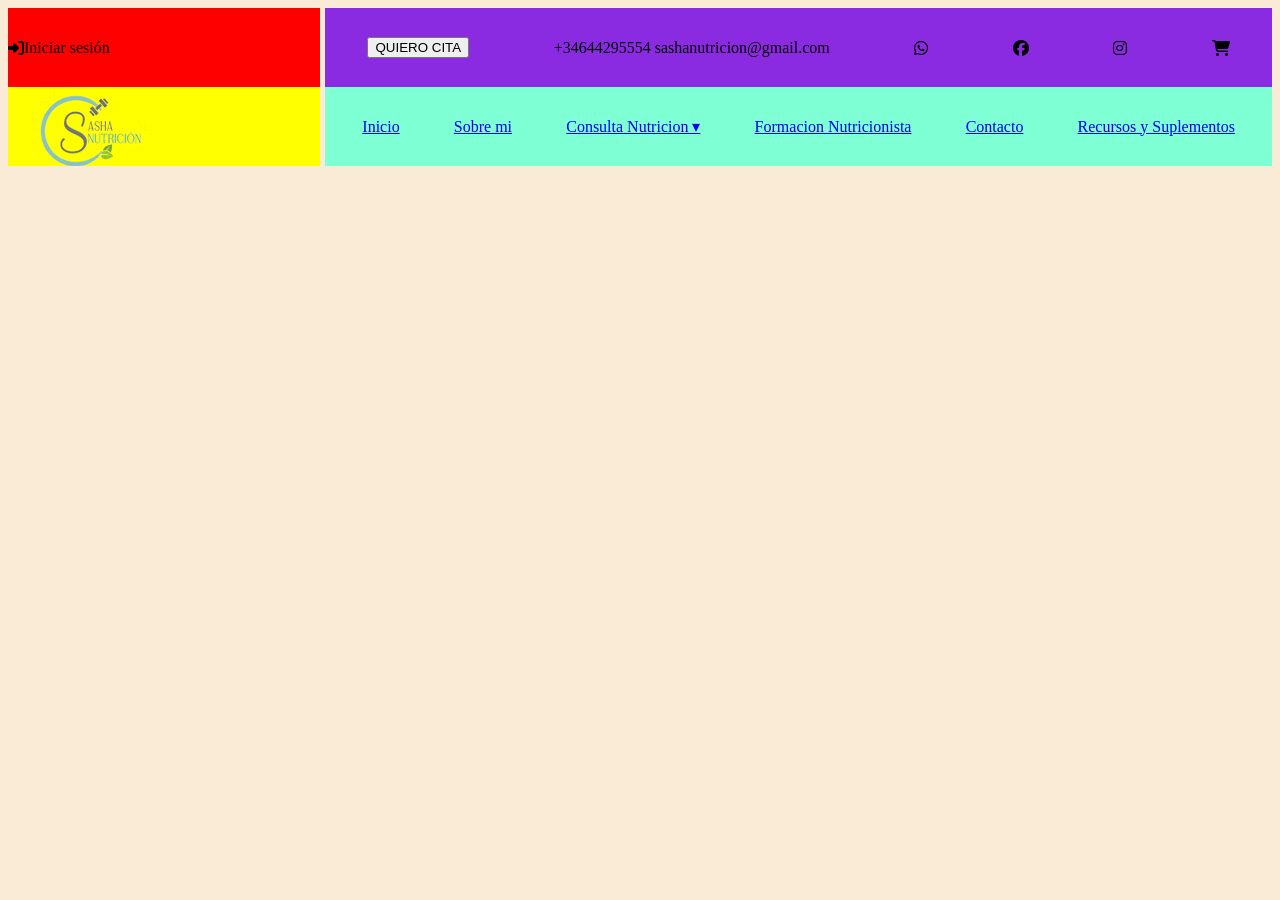
<file: src/component/header.html>
<html lang="en">
<head>
    <meta charset="UTF-8">
    <meta name="viewport" content="width=device-width, initial-scale=1.0">
    <link rel="stylesheet" href="/src/css/styles.css">
    <link rel="stylesheet" href="https://cdnjs.cloudflare.com/ajax/libs/font-awesome/6.5.0/css/all.min.css">

    <title>Document</title>
</head>
<body>
    <header id="header-escritorio" class="header-escritorio">
        <div class="item1">
            <i class="fas fa-sign-in-alt"></i> Iniciar sesión
        </div>
        <section class="header-top-escritorio ">
            <button class="quiero-cita">QUIERO CITA</button>
            <p class="texto-header-top">+34644295554  sashanutricion@gmail.com</p>
            <i class="fab fa-whatsapp"></i>
            <i class="fab fa-facebook"></i>  
            <i class="fab fa-instagram"></i>
            <i class="fas fa-shopping-cart"></i>
        </section>
        <div class="item3">
            <a href="" class="logo-escritorio"></a>
            <img src="/assets/imagen/LogoEstetica.avif" alt="">
        </div>
        <nav class="menu-escritorio">
            <a href="#" class="item-menu">Inicio</a>
            <a href="#" class="item-menu">Sobre mi</a>
                 <div class="desplegable-escritorio">
                        <a href="#" class="item-menu">Consulta Nutricion ▾</a>
                             <div class="submenu-escritorio">
                                <a href="" class="item-submenu">Presencial</a>
                                <a href="" class="item-submenu">Online</a>
                            </div>
                 </div>
            <a href="#" class="item-menu">Formacion Nutricionista</a>
            <a href="#" class="item-menu">Contacto</a>
            <a href="#" class="item-menu">Recursos y Suplementos</a>
    
        </nav>
 
    </header>
    <header id="header" class="header-class">
       <a href="" class="cart-shop">&#128722;</a>
       <div class="bloque-logo">
            <a href="" class="logo">
                <img src="/assets/imagen/LogoEstetica.avif" alt="">
            </a>
            <div class="textologo">
                <a href="tel:+593998635876" class="tel">+593998635876</a>
                <a href="mailto:cristian.alava.villamar@gmail.com" class="correo">cristian.alava.villamar@gmail.com</a>
            </div>
        </div>
        <nav class="menu">
            <a href="#" class="item-menu">Inicio</a>
            <a href="#" class="item-menu">Sobre mi</a>
                 <div class="desplegable">
                        <a href="#" class="item-menu">Consulta Nutricion ▾</a>
                             <div class="submenu">
                                <a href="" class="item-submenu">Presencial</a>
                                <a href="" class="item-submenu">Online</a>
                            </div>
                 </div>
            <a href="#" class="item-menu">Formacion Nutricionista</a>
            <a href="#" class="item-menu">Contacto</a>
            <a href="#" class="item-menu">Recursos y Suplementos</a>
    
        </nav>
        <button href="" class="menu-toggle" id="menu-toggle">&#9776;</button>
        <button class="cerrar-menu oculto"> &#10006</button>
    </header>
    <script src="/src/js/main.js"></script>
</body>
</html>
</file>
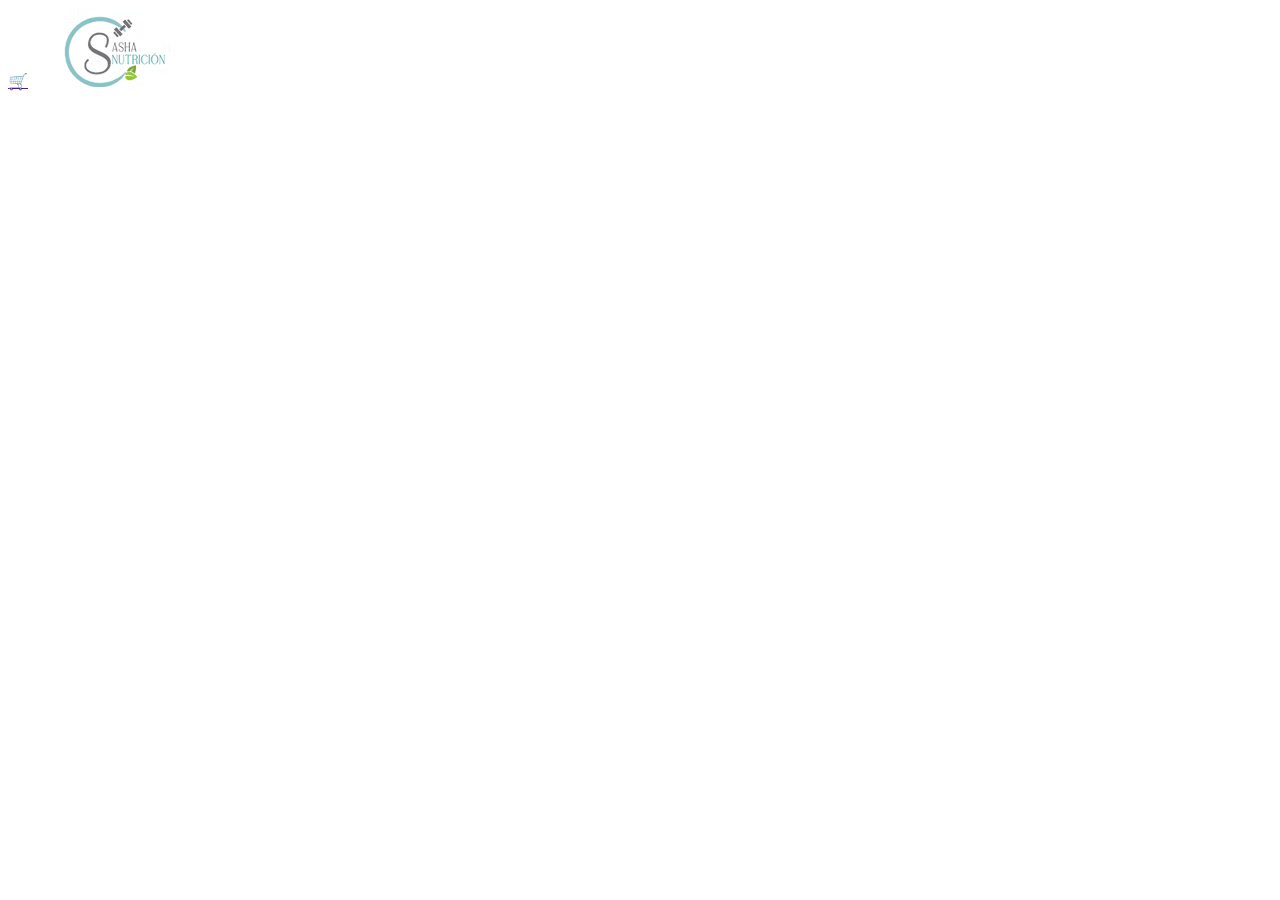
<file: src/pages/Inicio.html>
<html lang="en">
<head>
    <meta charset="UTF-8">
    <meta name="viewport" content="width=device-width, initial-scale=1.0">
    <title>Estetica | Dr Dominguez cuida tu piel. Tratimiento faciales</title>
</head>
<body>
    <header id="header" class="header-class">
       <a href="" class="cart-shop">&#128722;</a>
        <a href="" class="logo">
            <img src="/assets/imagen/LogoEstetica.avif" alt="">
        </a>
    </header>
    
</body>
</html>
</file>
<file: src/css/styles.css>
body{
    background-color: antiquewhite;
}

#header{
    display: flex;
    flex-direction: row;
    justify-content: space-between;
    align-items: center;
}
.header-escritorio{
    display: none;
}
.bloque-logo{
    display: flex;
    flex-direction:column;
    justify-content: center;
    align-items: center;
}
.textologo{
    display: flex;
    flex-direction: row;
    justify-content: space-between;
    gap: 5px;
}

.oculto {
  opacity: 0;
  visibility: hidden;
  pointer-events: none;
  transition: opacity 0.3s ease;
}
.logo img{
    width: 100px;
    align-items: center;
    height: auto;
    display: block;
    
}

.tel,
.correo{
    font-size: 10px;
}

.menu{
  position:fixed;
    height: 100vh;
    width: 100%;
    top: 0;
    left: 0;
    max-height: 0;
    overflow: hidden;
    flex-direction: column;
    gap: 1rem;
    align-items: center;
    background-color:#EEEEEE;
    opacity: 0;
    transform: translateY(-20px);
    pointer-events: none;
    display: flex;
    transition: opacity 0.8s ease, transform 0.8s ease, max-height 0.8s ease;
    padding-bottom: 5vh;
    padding-top: 5vh;
}
.menu.activo{
    
    max-height: 500px;
    opacity: 1;
    transform: translateY(0);
    pointer-events: auto;
    
}

.menu a{
    text-decoration: none;
    font-size: 20px;
    color: black;
   
}
.cerrar-menu{
  position: fixed;
  top: 10px;
  right: 10px;
  font-size: 24px;
  background: none;
  border: none;
  z-index: 9999;
  cursor: pointer;
  color: red;
}
.menu-toggle,
.cerrar-menu {
  transition: opacity 0.3s ease;
}
.submenu{
    display: none;
    flex-direction: column;
    text-decoration: none;
    gap: 1rem;
    margin-top: 1rem;
}
.submenu a{
    padding-left: 25px;
}
/*Sola para la versiòn de escritorio*/
/*.desplegable:hover .submenu{
    display:flex;
}*/

.submenu.activo{
    display: flex;
}
/*Menu responsive en escritorio*/


@media (min-width:1400px) 
{
     .header-escritorio{
      display: grid;
      grid-template-columns: repeat(4,1fr);
      grid-template-rows: repeat(2,1fr);
      column-gap: 25px;
    }
    .item1{
        grid-column: 1/3;
        grid-row: 1/2;
        background-color: red;
        display: flex;
        flex-direction: row;
        align-items: center;
    } 
    .header-top{
        grid-column: 3/5;
        grid-row: 1/2 ;
        background-color: blueviolet;
        display: flex;
        flex-direction: row;
        flex: 1;
        justify-content: space-around;
        align-items: center;
    }
    .header-top-escritorio{
        background-color: blueviolet;
        flex-direction: row;
        justify-content: space-around;
        align-items: center;
        grid-column: 3/5;
        grid-row: 1/2 ;
        display: flex;
    }
    .item3{
        grid-column: 1/3;
        grid-row: 2/3;
        background-color: yellow;
    }
     .menu-escritorio {
        grid-column: 3/5;
        grid-row: 2/3;
        background-color: aquamarine;
        display: flex;
        flex-direction: row;
        justify-content: space-around;
        align-items: center;
        position: relative;
        padding: 10px;
  }
  .desplegable-escritorio {
    position: relative;
  }
  .desplegable-escritorio > .item-menu {
    cursor: pointer;
  }
.desplegable-escritorio:hover .submenu-escritorio {
    display: flex;
  }

     .submenu-escritorio{
        position: absolute;
        top: 100%;
        left: 0;
        display: none;
        flex-direction: column;
        padding: 10px;
        background-color: #fff;
        border-radius: 6px;
        box-shadow: 0 2px 5px rgba(0,0,0,0.2);
        z-index: 10000;
        min-width: 200px;
     }
     .submenu.activo{
        display: flex;
        flex-direction: column;
     }
     .desplegable {
         position: relative;
         background-color: azure;
         cursor: pointer;
     }
    .header-class{
        display: none !important;
    }

 
}
@media(min-width: 934px) and (max-width: 1399px){
    .header-escritorio{
      display: grid;
      grid-template-columns: repeat(4,1fr);
      grid-template-rows: repeat(2,1fr);
      column-gap: 5px;
    }
    
    .item1{
        grid-column: 1/2;
        grid-row: 1/2;
        background-color: red;
        display: flex;
        flex-direction: row;
        align-items: center;
    } 
    .header-top{
        grid-column: 3/5;
        grid-row: 1/2 ;
        background-color: blueviolet;
        display: flex;
        flex-direction: row;
        flex: 1;
        justify-content: space-around;
        align-items: center;
    }
    .header-top-escritorio{
        background-color: blueviolet;
        flex-direction: row;
        justify-content: space-around;
        align-items: center;
        grid-column: 2/5;
        grid-row: 1/2 ;
        display: flex;
    }
    .item3{
        grid-column: 1/2;
        grid-row: 2/3;
        background-color: yellow;
    }
     .menu-escritorio {
        grid-column: 2/5;
        grid-row: 2/3;
        background-color: aquamarine;
        display: flex;
        flex-direction: row;
        justify-content: space-around;
        align-items: center;
        position: relative;
        padding: 10px;
  }
    .header-class{
        display: none !important;
    }
    .desplegable-escritorio > .item-menu {
    cursor: pointer;
  }
.desplegable-escritorio:hover .submenu-escritorio {
    display: flex;
  }

     .submenu-escritorio{
        position: absolute;
        top: 100%;
        left: 0;
        display: none;
        flex-direction: column;
        padding: 10px;
        background-color: #fff;
        border-radius: 6px;
        box-shadow: 0 2px 5px rgba(0,0,0,0.2);
        z-index: 10000;
        min-width: 200px;
     }
     .submenu.activo{
        display: flex;
        flex-direction: column;
     }
     .desplegable {
         position: relative;
         background-color: azure;
         cursor: pointer;
     }
}
</file>
